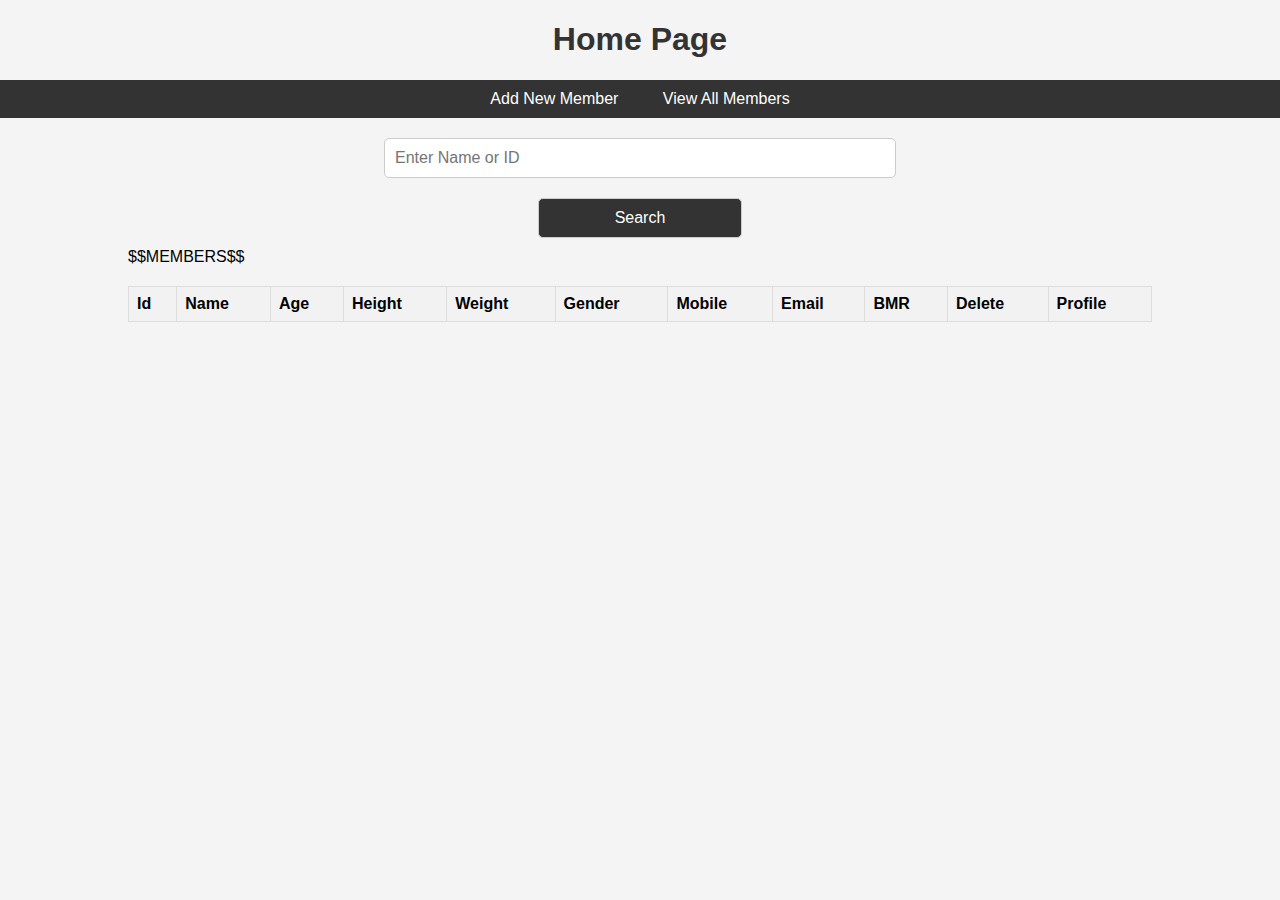
<file: index.html>
<!DOCTYPE html>
<html lang="en">
<head>
    <meta charset="UTF-8">
    <meta name="viewport" content="width=device-width, initial-scale=1.0">
    <title>Fit trainer</title>
    <link rel="stylesheet" href="static/style.css">
</head>
<body>
    <h1>Home Page </h1>
    <nav id="navbar" class="navbar">
        <ul>
          <li><a class="" href="newmember">Add New Member</a></li>
          <li><a class="" href="#members">View All Members</a></li>
        </ul>
      </nav><!-- .navbar -->    
    <div class="cont" >
      <form action="/search" method="get">
        <li><input type="text" class="" name="search" placeholder="Enter Name or ID"></li>
        <li><input type="submit" value="Search"></li>
    </form>
    
        <div id="members">
            <table class="members_table">
                <thead>
                  <tr>
                    <th>Id
                    <th>Name
                    <th>Age
                    <th>Height  
                    <th>Weight
                    <th>Gender
                    <th>Mobile
                    <th>Email
                    <th>BMR
                    <th>Delete
                    <th>Profile    
                </thead>
                <tbody>
                    $$MEMBERS$$
                </tbody>
              </table>

        </div>
        
    </div>
  

    
    

    <script src="static/script.js"></script>
</body>
</html>
</file>
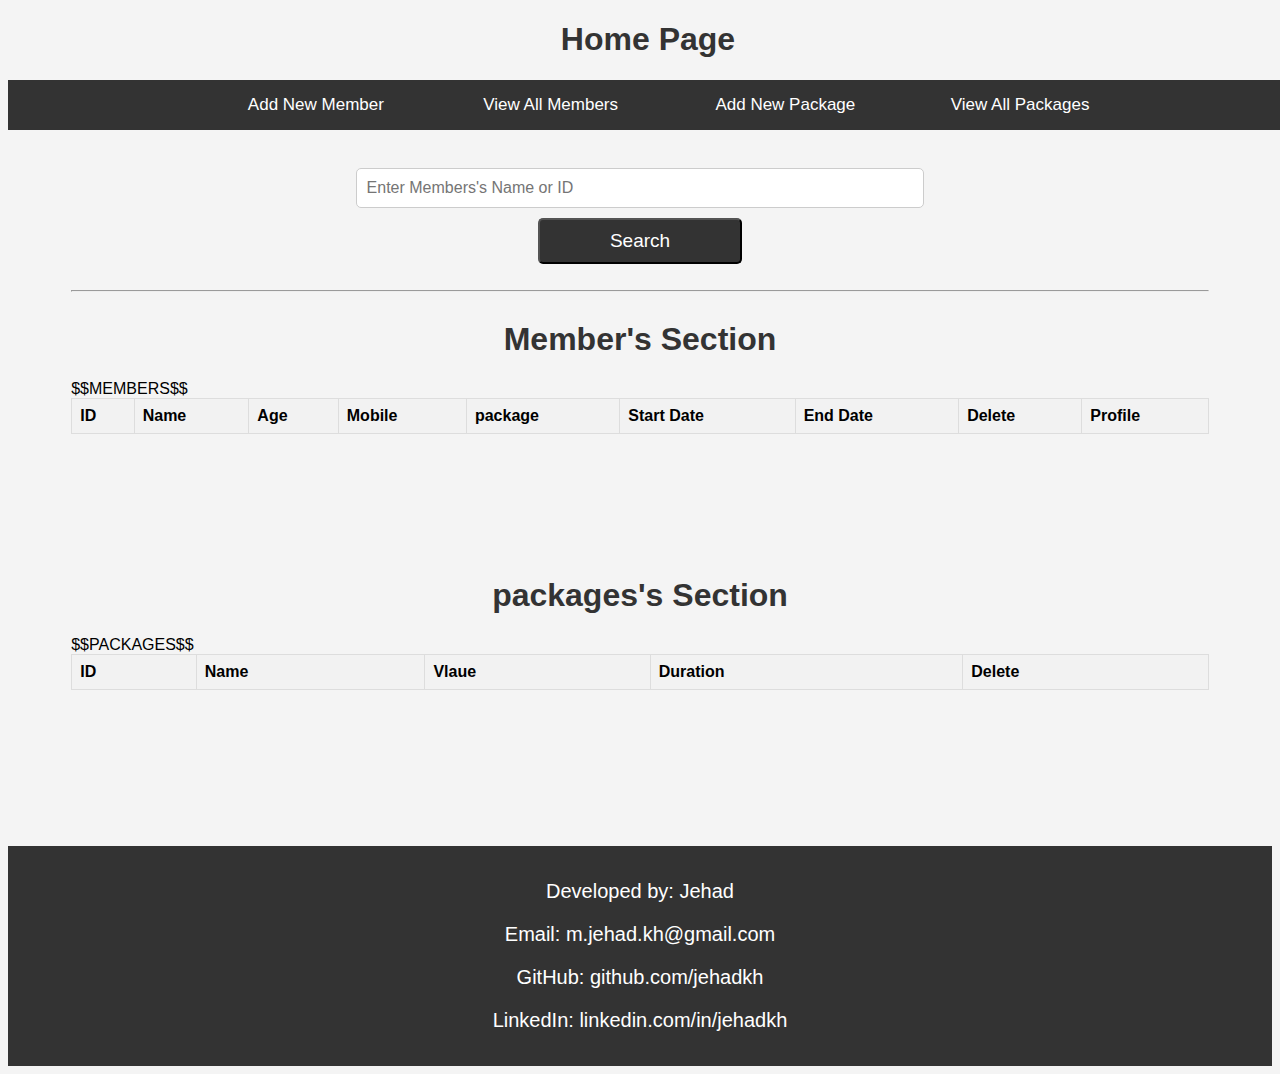
<file: views/index.html>
<!DOCTYPE html>
<html lang="en">
<head>
    <meta charset="UTF-8">
    <meta name="viewport" content="width=device-width, initial-scale=1.0">
    <title>Fit trainer</title>
    <link rel="stylesheet" href="/static/Css/home_style.css">
    <link rel="icon" href="static/favicon.ico" >
</head>
<body>
  <div id="fixed_head">
    <h1 >Home Page </h1>
    <nav id="navbar" class="navbar">
    
        <ul>
          <li><a class="" href="newmember">Add New Member</a></li>
          <li><a class="" href="/home">View All Members</a></li>
          <li><a class="" href="/newpacakge">Add New Package</a></li>
          <li><a class="" href="#packages">View All Packages</a></li>
        </ul>
      </nav><!-- .navbar -->  
  </div>
    
    <div class="cont" >
      <form action="/search" method="get" >
        <input type="text" class="" name="search" placeholder="Enter Members's Name or ID" required>
        <br>
        <input type="submit" value="Search">
        <br><br>
        <hr>
    </form>
    
        <div id="members">
          <h1>Member's Section</h1>
            <table class="members_table">
                <thead>
                  <tr>
                    <th>ID
                    <th>Name
                    <th>Age
          <!--      <th>Height  
                    <th>Weight  
                    <th>Gender -->
                    <th>Mobile
             <!--      <th>Email 
                    <th>BMR-->
                    <th>package
                    <th>Start Date
                    <th>End Date
                    <th>Delete
                    <th>Profile 
                      
                </thead>
                <tbody>
                    $$MEMBERS$$
                </tbody>
              </table>

        </div>
        <br>
        <br>
        <br>
        <br>
        <div id="packages">
          <h1>packages's Section</h1>
          <table class="members_table">
              <thead>
                <tr>
                  <th>ID
                  <th>Name
                  <th>Vlaue
                  <th>Duration 
                  <th>Delete 
              </thead>
              <tbody>
                  $$PACKAGES$$
              </tbody>
            </table>

      </div>
        
    </div>
    <br>
    <br>
    <br>
    <br>
    <br>
    <br>
    <br>
    <br>
    <br>
    <br>
    <br>
    <br>

</body>
<footer>
  <div class="footer-content">
      <p>Developed by: Jehad</p>
      <p>Email: m.jehad.kh@gmail.com</p>
      <p>GitHub: <a href="https://github.com/jehadkh">github.com/jehadkh</a></p>
      <p>LinkedIn: <a href="https://eg.linkedin.com/in/jehadkh">linkedin.com/in/jehadkh</a></p>
  </div>
</footer>
</html>
</file>
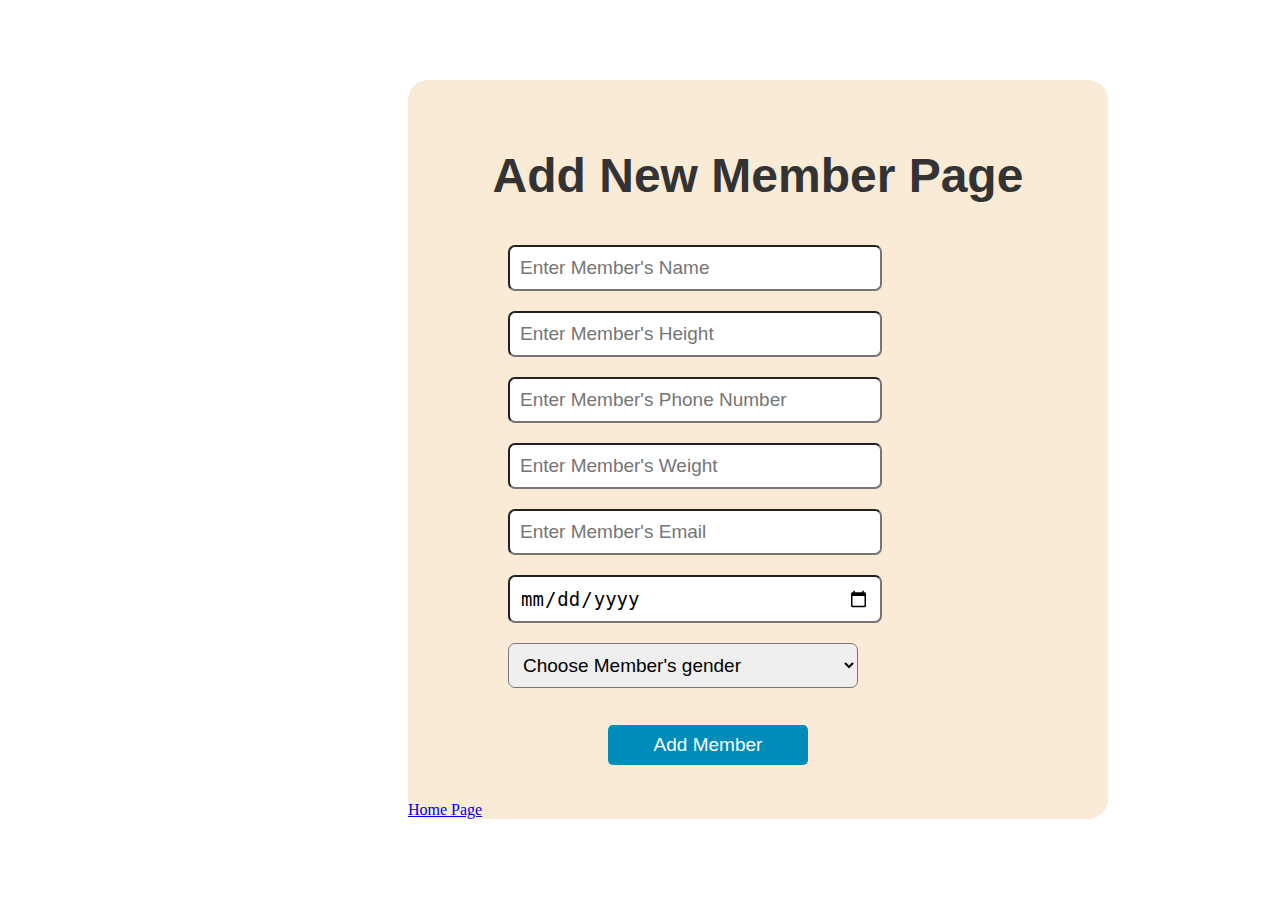
<file: add_member.html>
<!DOCTYPE html>
<html lang="en">
<head>
    <meta charset="UTF-8">
    <meta name="viewport" content="width=device-width, initial-scale=1.0">
    <title>New Member</title>
    <link rel="stylesheet" href="static/add_member_style.css">
</head>
<body>
    
    <div class="all-elements">
        <br><br>
        <h1 id="homePageText">Add New Member Page </h1>    

    <form action="/addnewmember" method="get">
        <input type="text" class="box" name="name" placeholder="Enter Member's Name">
        <input type="text" class="box" name="height" placeholder="Enter Member's Height">
        <input type="text" class="box" name="phone" placeholder="Enter Member's Phone Number">
        <input type="text" class="box" name="weight" placeholder="Enter Member's Weight">
        <input type="text" class="box" name="email" placeholder="Enter Member's Email">
      <!--<h3 for="birthdate">Enter Member's Birthdate:</h3>-->  
        <input type="date" class="box" name="birthdate" placeholder="Enter Member's Birthdate">

        <select class="box" name="gender">
            <option value="" disabled selected>Choose Member's gender</option>
            <option value="male">Male</option>
            <option value="female">Female</option>
        </select>
        <br>
        <input type="submit" value="Add Member">
    </form>

    <br><br>
    <a href="/" class="return">Home Page
    </a>
</div>
    

    <script src="static/script.js"></script>
</body>
</html>
</file>
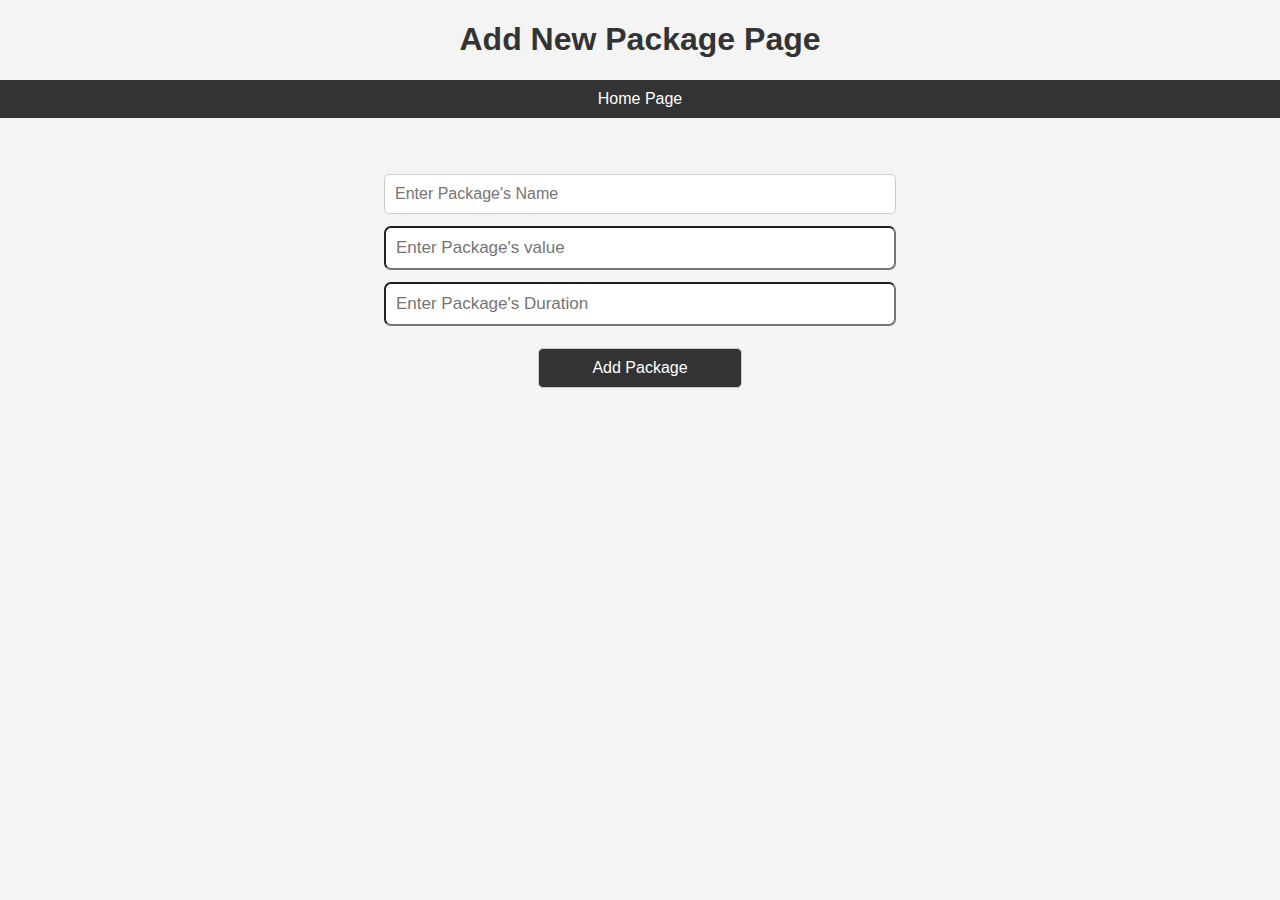
<file: add_package.html>
<!DOCTYPE html>
<html lang="en">
<head>
    <meta charset="UTF-8">
    <meta name="viewport" content="width=device-width, initial-scale=1.0">
    <title>New Package</title>
    <link rel="stylesheet" href="static/style.css">
</head>
<body>
    <h1 id="homePageText">Add New Package Page </h1>  
    <nav id="navbar" class="navbar">
        <ul>
          <li><a class="home" href="/" >Home Page</a></li>
        </ul>
      </nav><!-- .navbar -->   
    <br><br>  
    
    <div class="cont">
       

    <form action="/addnewpackage" method="get">
        <input type="text" class="box" name="name" placeholder="Enter Package's Name">
        <input type="number" class="box" name="value" placeholder="Enter Package's value" step="100" min="0">
        <input type="number" class="box" name="duration" placeholder="Enter Package's Duration" min="0">
      <!--<h3 for="birthdate">Enter Member's Birthdate:</h3>-->  
        <br>
        <input type="submit" value="Add Package">
    </form>

    <br><br>
</div>
    

    <script src="static/script.js"></script>
</body>
</html>
</file>
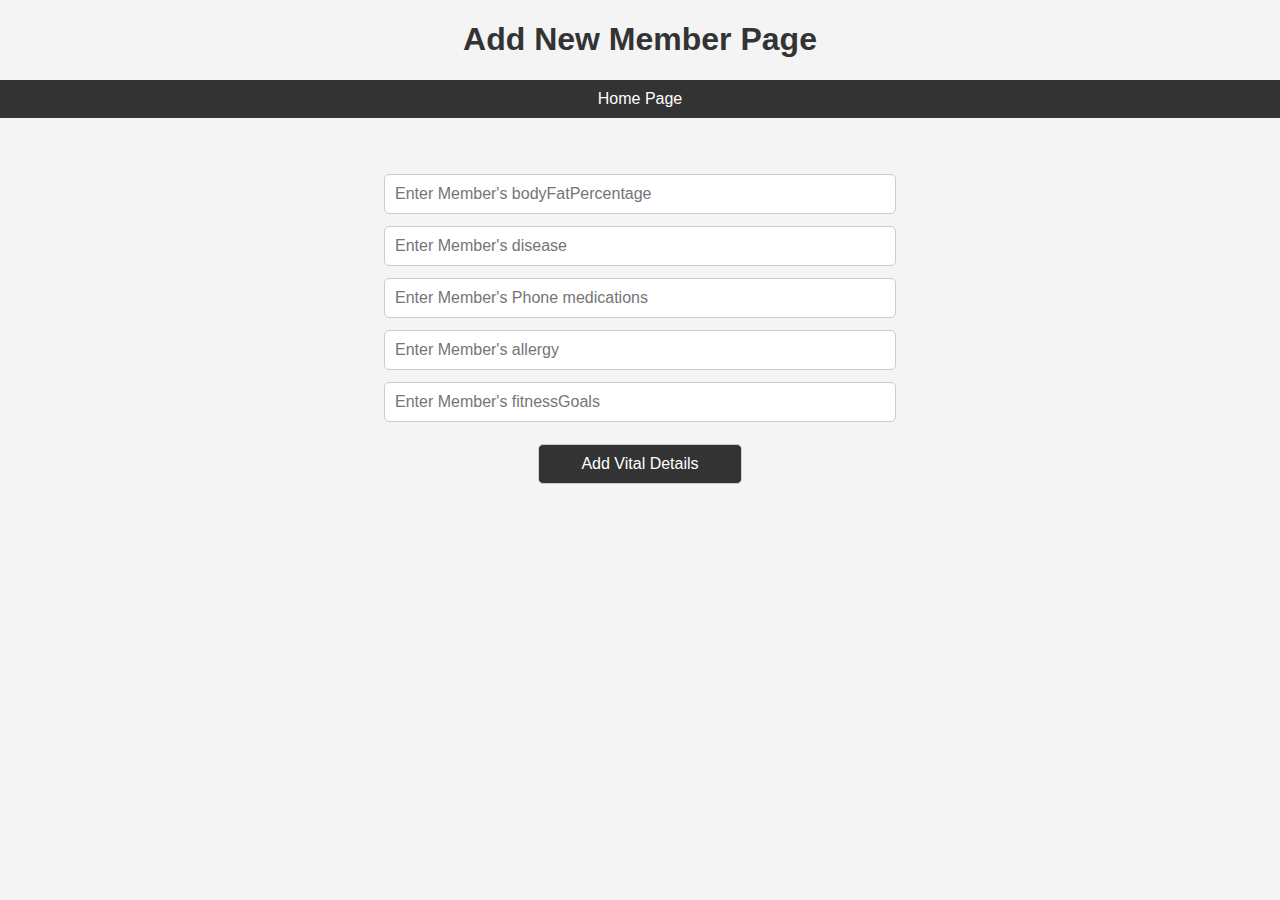
<file: add_vital_details.html>
<!DOCTYPE html>
<html lang="en">
<head>
    <meta charset="UTF-8">
    <meta name="viewport" content="width=device-width, initial-scale=1.0">
    <title>New Member</title>
    <link rel="stylesheet" href="static/style.css">
</head>
<body>
    <h1 id="homePageText">Add New Member Page </h1>  
    <nav id="navbar" class="navbar">
        <ul>
          <li><a class="home" href="/" >Home Page</a></li>
        </ul>
      </nav><!-- .navbar -->   
    <br><br>  
    
    <div class="cont">
       

    <form action="/addVitalDetails" method="get">
        
        <input type="text" class="box" name="bodyFatPercentage" placeholder="Enter Member's bodyFatPercentage">
        <input type="text" class="box" name="disease" placeholder="Enter Member's disease">
        <input type="text" class="box" name="medications" placeholder="Enter Member's Phone medications">
        <input type="text" class="box" name="allergy" placeholder="Enter Member's allergy">
        <input type="text" class="box" name="fitnessGoals" placeholder="Enter Member's fitnessGoals">
        <input type="hidden" name="id" id="memberId" value="&&ID&&">
        <br>
        <input type="submit" value="Add Vital Details">
        
    </form>

    <br><br>
</div>
    

    <script src="static/script.js"></script>
</body>
</html>
</file>
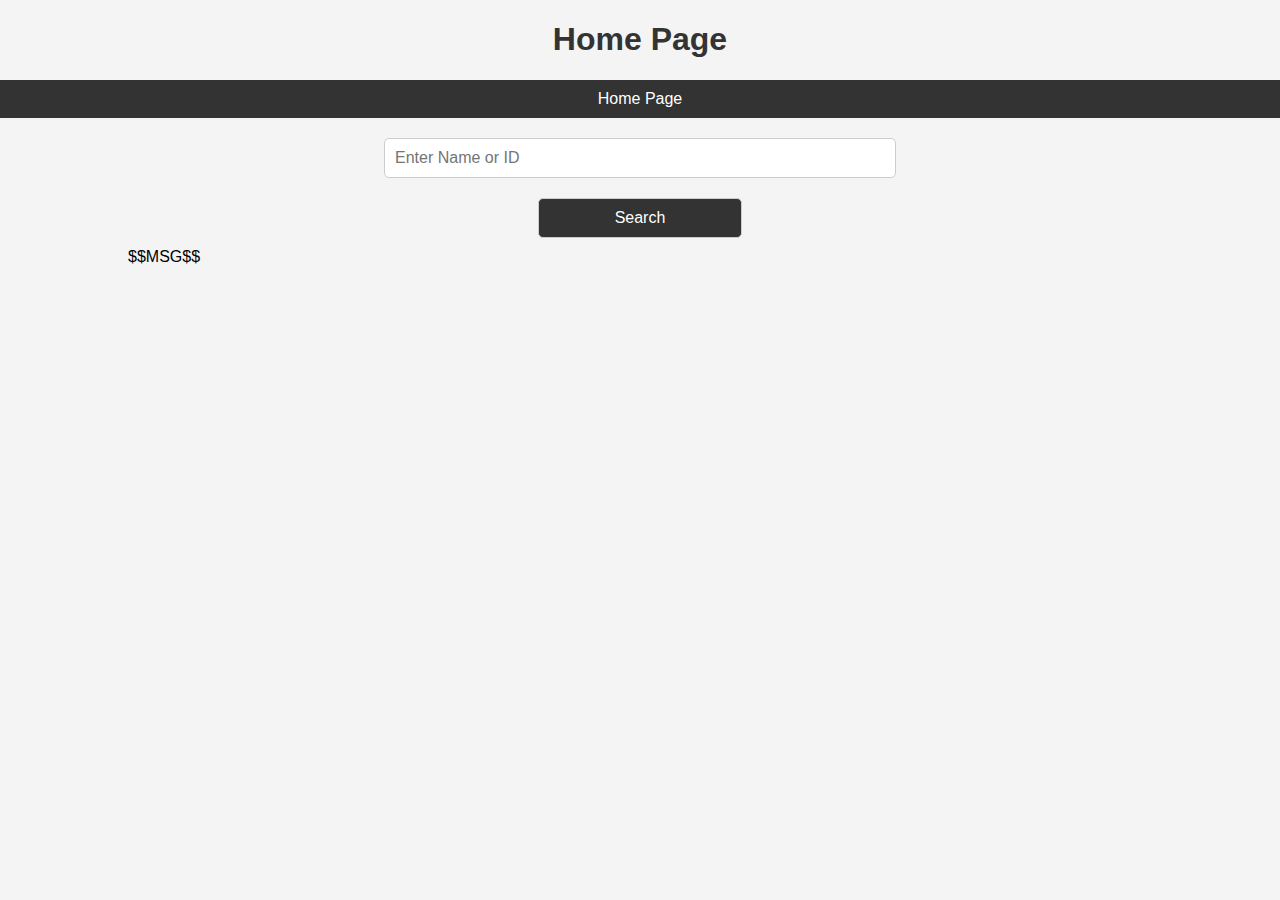
<file: errorPage.html>
<!DOCTYPE html>
<html lang="en">
<head>
    <meta charset="UTF-8">
    <meta name="viewport" content="width=device-width, initial-scale=1.0">
    <title>Fit trainer</title>
    <link rel="stylesheet" href="static/style.css">
</head>
<body>
    <h1>Home Page </h1>
    <nav id="navbar" class="navbar">
        <ul>
          <li><a class="home" href="/" >Home Page</a></li>
        </ul>
      </nav><!-- .navbar -->    
    <div class="cont" >
      <form action="/search" method="get">
        <li><input type="text" class="" name="search" placeholder="Enter Name or ID"></li>
        <li><input type="submit" value="Search"></li>
    </form>
         
       $$MSG$$

        
    </div>
  

    
    

    <script src="static/script.js"></script>
</body>
</html>
</file>
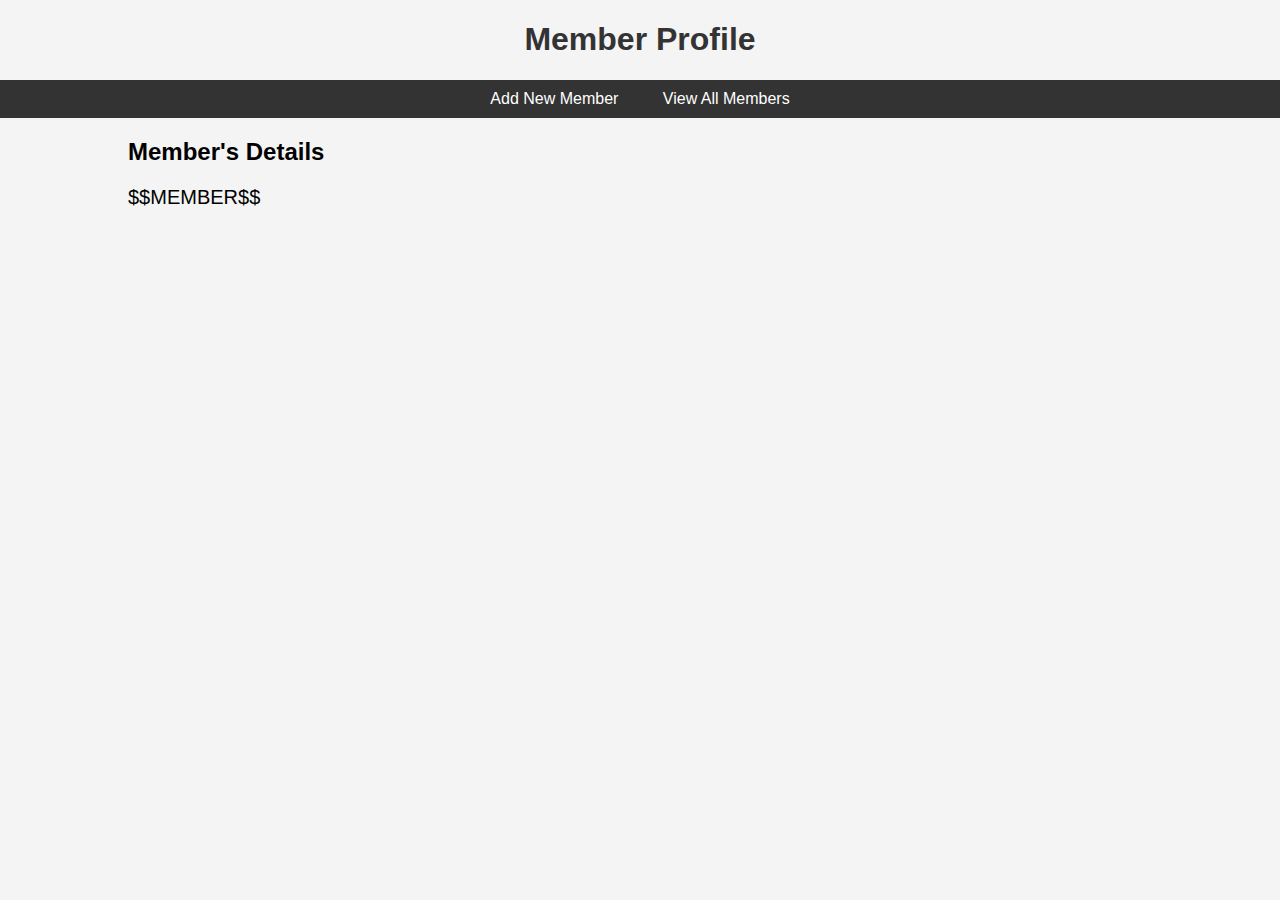
<file: member_profile.html>
<!DOCTYPE html>
<html lang="en">
<head>
    <meta charset="UTF-8">
    <meta name="viewport" content="width=device-width, initial-scale=1.0">
    <title>Member Profile - Fit Trainer</title>
    <link rel="stylesheet" href="static/style.css">
</head>
<body>
    <h1>Member Profile</h1>
    <nav id="navbar" class="navbar">
        <ul>
            <li><a class="" href="newmember">Add New Member</a></li>
            <li><a class="" href="/">View All Members</a></li>
        </ul>
    </nav><!-- .navbar -->

    <div class="cont">
        <h2>Member's Details</h2>
        <div class="profile">
            <div class="profile-details">
              $$MEMBER$$
            </div>
        </div>
    </div>

    <script src="static/script.js"></script>
</body>
</html>
</file>
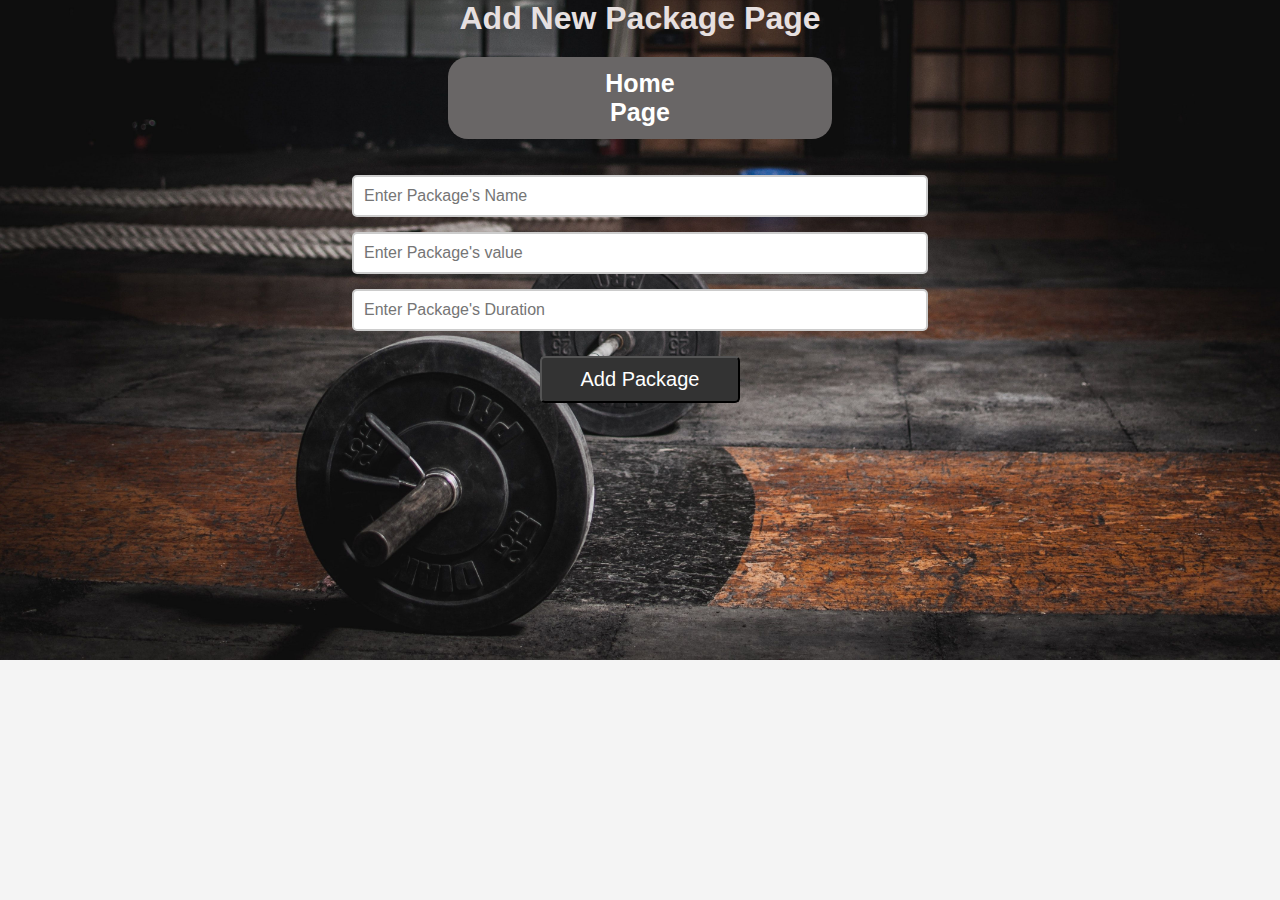
<file: views/add_package.html>
<!DOCTYPE html>
<html lang="en">
<head>
    <meta charset="UTF-8">
    <meta name="viewport" content="width=device-width, initial-scale=1.0">
    <title>New Package</title>
    <link rel="stylesheet" href="/static/Css/add_member_package.css">
    <link rel="icon" href="static/favicon.ico" >
</head>
<body>
    <h1 id="homePageText">Add New Package Page </h1>  
    <nav id="navbar" class="navbar">
      <a class="home" href="/home" >Home Page</a>
  </nav>
    </nav>  
    <br><br>  
    
    <div class="cont">
       
      <h3 id="errorMsg"></h3>
    <form action="/addnewpackage" id="add-package-form" class="form" method="get">
        <input id="package-name" type="text" class="input box" name="name" placeholder="Enter Package's Name">
        <input id="package-value" type="number" class="input box" name="value" placeholder="Enter Package's value" step="100" min="0">
        <input id="package-duration" type="number" class="input box" name="duration" placeholder="Enter Package's Duration" min="1">
      <!--<h3 for="birthdate">Enter Member's Birthdate:</h3>-->  
        <br>
        <input type="submit" value="Add Package">
    </form>

    <br><br>
</div>
    

    <script type="module" src="/static/JavaScript/formConstrains.js"></script>
</body>

</html>
</file>
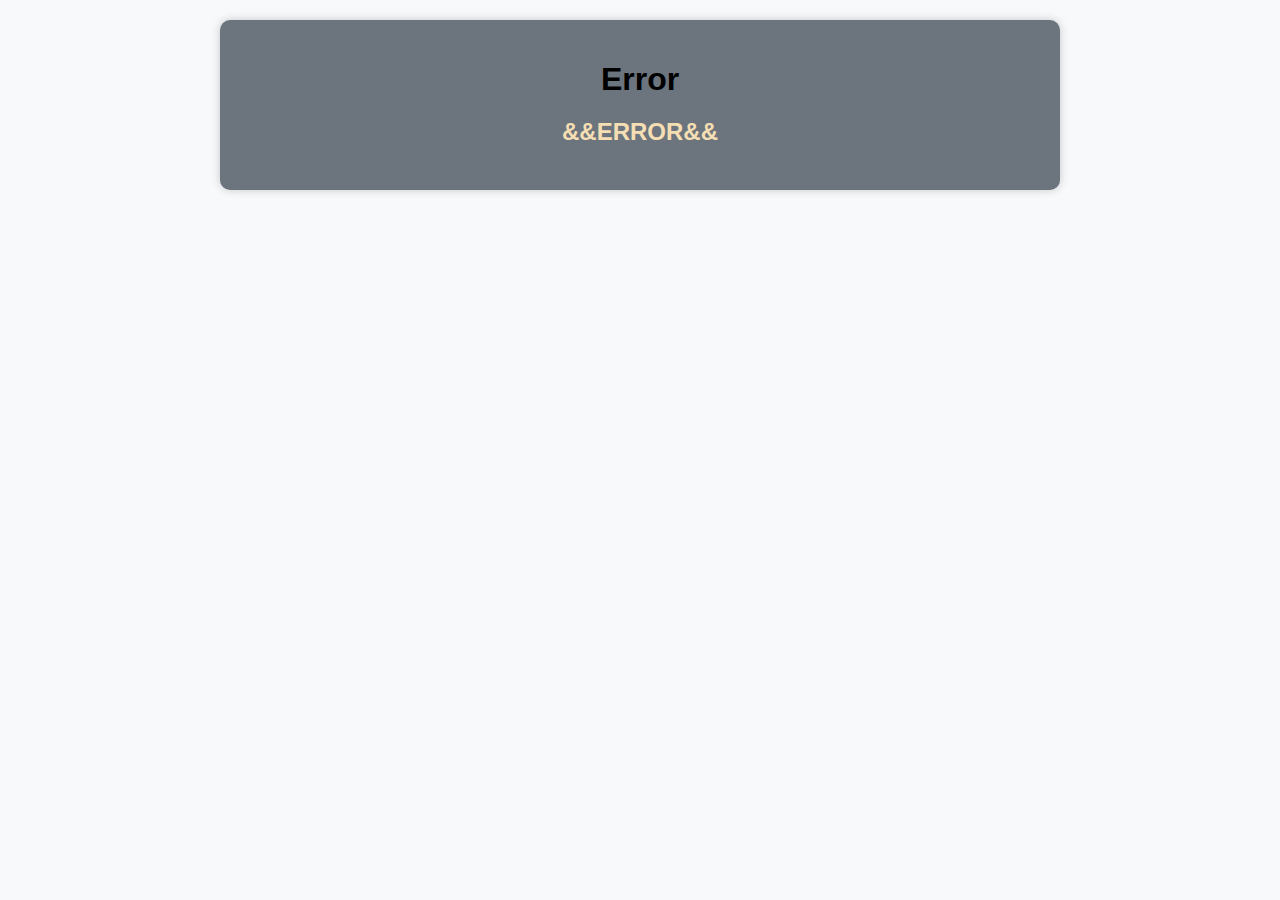
<file: views/error_page.html>
<!DOCTYPE html>
<html lang="en">
<head>
    <meta charset="UTF-8">
    <meta name="viewport" content="width=device-width, initial-scale=1.0">
    <link rel="stylesheet" href="/static/Css/error_page.css">
    <title>Error Page</title>
</head>
<body>
    <div class="error-container">
        <h1>Error</h1>
        <p id="error-message">&&ERROR&&</p>
    </div>
</body>
</html>
</file>
<file: static/style.css>
/* style.css */
body {
  font-family: Arial, sans-serif;
  margin: 0;
  padding: 0;
  background-color: #f4f4f4;
}
.member_info{
  color: #470404;
}
h1 {
  text-align: center;
  color: #333;
}
strong{
  font-size: 24px;
  color: #041920;
}

.navbar ul {
  list-style: none;
  padding: 0;
  margin: 0;
  background-color: #333;
  text-align: center;
}

.navbar ul li {
  display: inline;
}

.navbar ul li a {
  text-decoration: none;
  display: inline-block;
  padding: 10px 20px;
  color: #fff;
}

.navbar ul li a:hover {
  background-color: #555;
}
.home{
  width: 35%;
}

.cont {
  width: 80%;
  margin: auto;
  overflow: hidden;
}

.members_table {
  width: 100%;
  margin-top: 20px;
  border-collapse: collapse;

}

.members_table th, .members_table td {
  border: 1px solid #ddd;
  padding: 8px;
  text-align: left;
}

.members_table th {
  background-color: #f2f2f2;
}

.members_table tbody tr:nth-child(even) {
  background-color: #f9f9f9;
}

.members_table tbody tr:hover {
  background-color: #f2f2f2;
}
.delete{
  color: red;
  text-decoration: none;
}

.cont form {
  text-align: center;
  margin-top: 20px;
}

.cont form li {
  list-style: none;
  margin: 10px 0;
}
.cont form input[type="text"],
.cont form input[type="submit"] {
  padding: 10px;
  width: 50%;
  border: 1px solid #ccc;
  border-radius: 5px;
  box-sizing: border-box;
  font-size: 16px;
}

.cont form input[type="submit"] {
  background-color: #333;
  color: #fff;
  cursor: pointer;
  width: 20%;
  transition: background-color 0.3s ease-in-out;
}

.cont form input[type="submit"]:hover {
  background-color: #555;
}
.profile-details{
  font-size: 20px;
}
.box {
  width: 50%;
  padding: 10px; /* Add padding */
  font-size: 17px;
  border-radius: 7px; /* Adding border-radius for rounded edges */
  box-sizing: border-box; /* Include padding and borders in the width */
  margin-bottom: 12px;
}

input[type="submit"] {
  padding: 9px;
  background-color: #008CBA;
  color: white;
  border: none;
  cursor: pointer;
  font-size: 19px;
  border-radius: 5px; /* Adding border-radius for rounded edges */
  width: 200px;
  margin-top: 10px;
}
.members_info{
  float: left;
  width: 30%; /* Adjust width as needed */
  margin-right: 2%; /* Optional: Create some space between the divs */
}
#members{
  max-height: 450px; /* Adjust the maximum height of the table*/
  overflow-y: auto;
}

footer {
  background-color: #333;
  color: #fff;
  text-align: center;
  padding: 14px;
}

.footer-content {
  max-width: 800px;
  margin: auto;
  font-size: 20px;
}

footer a {
  color: #fff;
  text-decoration: none;
}

footer a:hover {
  text-decoration: underline;
}
</file>
<file: static/Css/home_style.css>
/* style.css */
body {
  font-family: Arial, sans-serif;
  background-color: #f4f4f4;
}

h1 {
  text-align: center;
  color: #333;
}
#fixed_head{
  background-color:#f4f4f4 ;
  position: fixed; 
  top: 0;
  width: 100%;
  height: 100px;
  z-index: 1000;
}
.navbar ul {
  list-style: none;
  background-color: #333;
  text-align: center;
  font-size: 17px;
}

.navbar ul li {
  display: inline;
}

.navbar ul li a {
  text-decoration: none;
  display: inline-block;
  padding: 15px;
  color: #fff;
  width: 200px;
  border-radius: 10px;
  transition: background-color 0.3s ease-in-out;
}

.navbar ul li a:hover {
  background-color: #555;
}


.cont {
  width: 90%;
  margin: auto;
  translate: 0 160px;
}

#members{
  max-height: 450px; /* Adjusting the maximum height of the table*/
  overflow-y: auto;
  margin-bottom: 50px;
}

.members_table {
  width: 100%;
  border-collapse: collapse;
}

.members_table th, .members_table td {
  border: 1px solid #ddd;
  padding: 8px;
  text-align: left;
}

.members_table th {
  background-color: #f2f2f2;
}

.members_table tbody tr:nth-child(even) {
  background-color: #f9f9f9;
}


.delete{
  color: red;
  text-decoration: none;
  border-radius: 5px;
  transition: 0.3s ease-in-out ;
}
.profile{
  color: green;
  text-decoration: none;
  border-radius: 5px;
  transition:  0.3s ease-in-out;
}
.profile:hover,.delete:hover {
  color: #ddd;
  background-color: #555;
  padding: 6px;
  margin-left: 3px;
  margin-right: -20px;
}

.cont form {
  text-align: center;
}

.cont form input[type="text"]{
  padding: 10px;
  width: 50%;
  border: 1px solid #ccc;
  border-radius: 5px;
  box-sizing: border-box;
  font-size: 16px;
}

.cont form input[type="submit"] {
  background-color: #333;
  padding: 10px;
  color: #fff;
  cursor: pointer;
  width: 18%;
  transition: background-color 0.3s ease-in-out;
  font-size: 19px;
  border-radius: 5px; /* Adding border-radius for rounded edges */
  margin-top: 10px;
}

.cont form input[type="submit"]:hover {
  background-color: #555;
}










footer {
  margin-top: 100px;
  background-color: #333;
  color: #fff;
  text-align: center;
  padding: 14px;
}

.footer-content {
  max-width: 800px;
  margin: auto;
  font-size: 20px;
}

footer a {
  color: #fff;
  text-decoration: none;
}

footer a:hover {
  text-decoration: underline;
  color: rgb(122, 122, 139);
}
</file>
<file: static/add_member_style.css>
h1 {
    font-family: Arial, sans-serif;
    font-size: 2em;
    color: #333;
    text-align: center;
  }

  #homePageText{
    font-family: Arial, sans-serif;
    font-size: 3em;
    color: #333;
    text-align: center;
  }


/* Style for form input and submit button */
.box {
  width: 50%; /* Make input field take full width */
  padding: 10px; /* Add padding */
  font-size: 16px;
  margin-top: 10px;
  margin-bottom: 10px;
  margin-left: 100px;
  font-size: 19px;
  border-radius: 7px; /* Adding border-radius for rounded edges */
}
input[type="submit"] {
  padding: 9px;
  background-color: #008CBA;
  color: white;
  border: none;
  cursor: pointer;
  font-size: 19px;
  border-radius: 5px; /* Adding border-radius for rounded edges */
  width: 200px;
  margin-top: 27px;
  margin-left: 200px;
}
.all-elements {
  margin-left: 400px; /* This will center the body horizontally */
  margin-top: 80px;
  background-color: antiquewhite;
  border-radius: 20px;
  width: 700px;
}
</file>
<file: static/Css/add_member_package.css>
/*
This stylesheet used to style pages : 1- add_member.html, 2- add_package.html
*/

*{
  box-sizing: border-box;
  padding: 0;
  margin: 0;
}
.headline{
  margin-top: 20px;
}
body {
  text-align: center;
  font-family: Arial, sans-serif;
  background-color: #f4f4f4;
  background-image: url('../img/User.png');
  color: #e7e0e0  ;
  background-size: cover;
  background-repeat: no-repeat; 
  background-position: center center; 
  font-weight: bold;
}
.navbar  {
  list-style: none;
  background-color: #696666;
  height: 100%;
  border-radius: 20px;
  width: 30%;
  margin: auto;
  margin-top: 20px;
}

.navbar a {
  margin-left: auto;
  font-size: 25px;
  text-decoration: none;
  display: inline-block;
  padding: 12px;
  color: #fff;
  transition: background-color 0.3s ease-in-out;
  width: 40%;
  height: 100%;
  border-radius: 10px;
}

.navbar a:hover {
  background-color: #555;
}
.cont {
  width: 90%;
  margin: auto;
}

.cont form {
  text-align: center;
}

.cont form li {
  list-style: none;
  margin: 10px 0;
}

.cont form input[type="text"], .box {
  padding: 10px;
  width: 50%;
  border: 2px solid #ccc;
  border-radius: 5px;
  box-sizing: border-box;
  font-size: 16px;
  margin-bottom: 15px;
}

.cont form input[type="submit"] {
  background-color: #333;
  font-size: 20px;
  padding: 10px;
  color: #fff;
  cursor: pointer;
  width: 200px;
  margin-top: 10px;
  margin-bottom: 30px;
  border-radius: 5px;
  transition: background-color 0.3s ease-in-out;
}

.cont form input[type="submit"]:hover {
  background-color: #555;
}

@media screen and (max-width: 1100px) {
  h1{
    font-size: 25px;  
  }
  .navbar{
    width: 40%;
    margin: auto;
    max-width: 200px;
    min-width: 170px;
  }
  .navbar a {
    font-size: 18px;
    width: 80%;
    min-width: 160px;
  }
  .cont form input[type="text"], .box {
    padding: 8px;
    width: 80%;
    border-radius: 5px;
    font-size: 12px;
    max-width: 500px;

  }
  
  .cont form input[type="submit"] {
    width: 40%;
    margin-top: 10px;
    font-size: 16;
    max-width: 240px;
  }
}

footer {
 height: 200px; 
  background-color: #333;
  color: #fff;
  text-align: center;
  padding: 14px;
  width: 100vw;
}

.footer-content {
  padding-top: 8px;
  max-width: 800px;
  margin: auto;
  font-size: 20px;
}

footer a {
  color: #fff;
  text-decoration: none;
}
footer p {
  margin-bottom: 17px;
}

footer a:hover {
  text-decoration: underline;
  color: rgb(122, 122, 139);
}
</file>
<file: static/Css/error_page.css>
body {
    text-align: center;
    background-color: #f8f9fa; 
    font-family: 'Arial', sans-serif; 
  
}

h1 {
    color: black;
    margin-bottom: 20px;
}

.error-container {
    margin: 20px auto;
    max-width: 800px;
    background-color: #6c757d;
    padding: 20px;
    border-radius: 10px;
    box-shadow: 0 0 10px rgba(0, 0, 0, 0.2); 
}

#error-message {
    color: wheat;
    font-size: 1.5em;
    font-weight: bold;
    margin-top: 20px; 
}

a.home {
    font-size: 20px; 
    background-color: #333;
    color: #fff;
    padding: 10px 20px;
    text-decoration: none;
    display: inline-block;
    margin-top: 20px;
    margin-bottom: 20px;
    border-radius: 5px;
    transition: background-color 0.3s ease-in-out; 
}

a.home:hover {
    background-color: #555;
}
</file>
